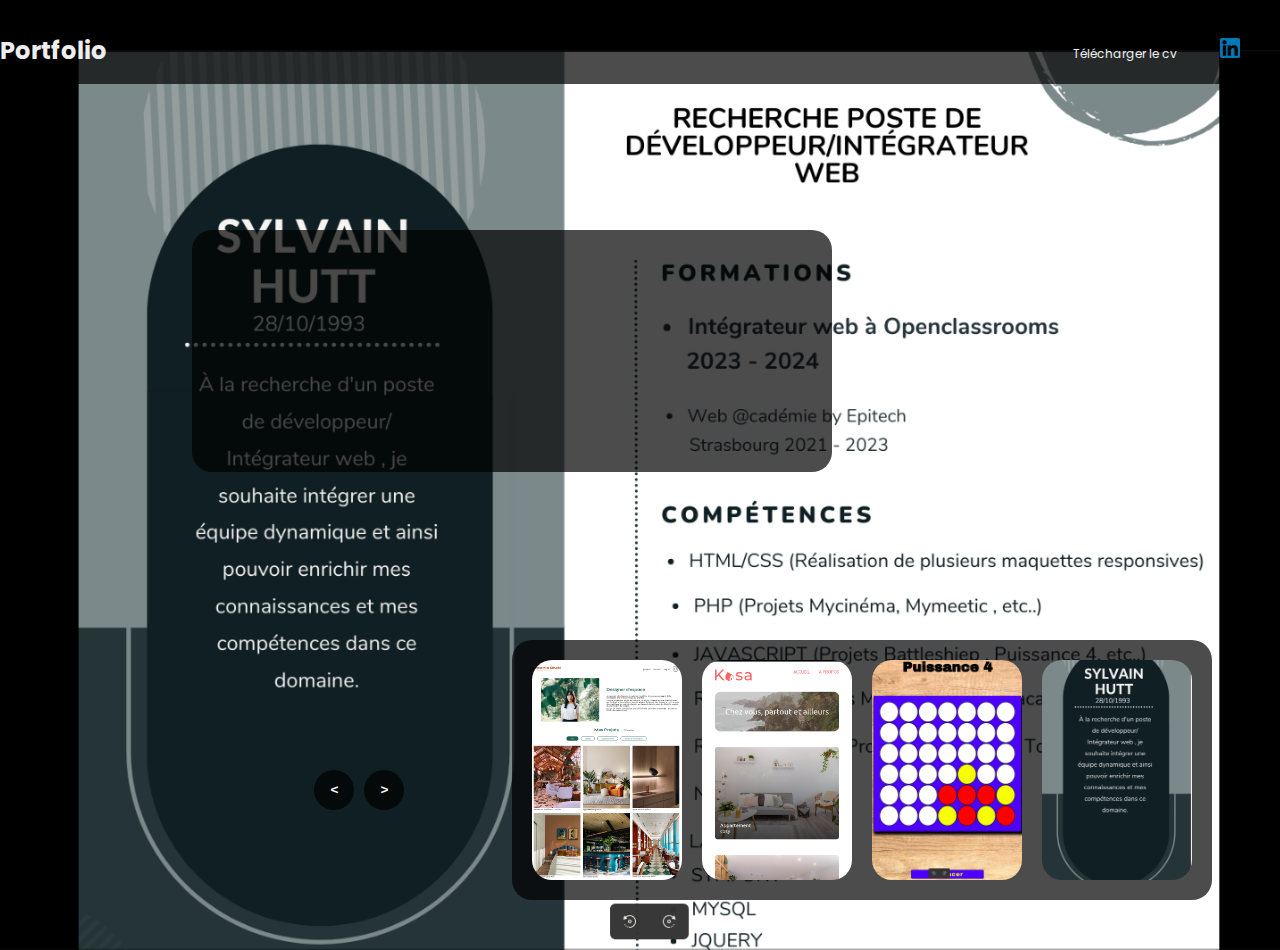
<file: portfolio/index.html>
<!DOCTYPE html>
<html lang="en">

<head>
    <meta charset="UTF-8">
    <meta name="viewport" content="width=device-width, initial-scale=1.0">
    <title>Document</title>
    <link rel="stylesheet" href="style.css">
</head>

<body>
    <header>
        <nav>
            <h1>Portfolio</h1>
            <div>
                <a href="./HUTTSYLVAINCV.pdf" download>Télécharger le cv</a>
                <a href="https://www.linkedin.com/in/sylvainhutt/"><img class="linkedin" src="./image/linkedin.png" alt=""></a>
            </div>

        </nav>
    </header>

    <!-- carousel -->
    <div class="carousel">
        <!-- list item -->
        <div class="list">
            <div class="item">
                <img src="image/Sylvain_HUTT.png">
                <div class="content">
                    <div class="title">À propos de moi : </div>
                    <div class="topic">
                        
                    </div>
                    <div class="des">
                        Suite à l'achèvement de ma formation Intégrateur Web par Openclassrooms, je suis à la recherche d'un poste de développeur/ Intégrateur web. Je souhaite intégrer une équipe dynamique et ainsi pouvoir enrichir mes connaissances et mes compétences dans ce domaine.
                    </div>
                    <div class="buttons">
                        <a class="compétences" href="./image/fullSylvain_HUTT.png">Compétences</a>
                    </div>
                </div>
            </div>
            <div class="item">
                <img src="image/projet1bg.png">
                <div class="content">
                    <div class="title">Créez une page web dynamique avec JavaScript</div>
                    <div class="topic">
                        <span class="html">HMTL</span>
                        <span class="css">CSS</span>
                        <span class="js">JAVASCRIPT</span>
                    </div>
                    <div class="des">
                        L'objectif de ce projet fictif était de concevoir le site portfolio d'une architecte
                        d'intérieur.Mes missions comprenaient le développement de la page de connexion administrateur,
                        et la création d'une modale pour l'upload de médias.
                    </div>
                    <div class="buttons">
                        <button><a href="https://github.com/S93H/Projet6-Creez-une-page-web-dynamique-avec-JavaScript">Lien Github</a></button>
                    </div>
                </div>
            </div>
            <div class="item">
                <img src="image/projet3bg.png">
                <div class="content">
                    <div class="title">Créez une application web de location immobilière avec React</div>
                    <div class="topic"><span class="html">HTML</span>
                        <span class="css">CSS</span>
                        <span class="react">REACT</span>
                    </div>
                    <div class="des">
                        Pour ce projet ma mission a consisté à initier le projet React, créer des composants et des
                        routes basés sur les maquettes Figma. L'absence du back-end a nécessité l'utilisation de données
                        extraites de 20 annonces de logements, et les contraintes techniques ont guidé le développement.
                    </div>
                    <div class="buttons">
                        <button><a href="https://github.com/S93H/Projet8-Creez-une-application-web-de-location-immobiliere-avec-React">Lien Github</a></button>
                        
                    </div>
                </div>
            </div>
            <div class="item">
                <img src="image/projet2bg.png">
                <div class="content">
                    <div class="title">Puissance 4</div>
                    <div class="topic"><span class="html">HTML</span>
                        <span class="css">CSS</span>
                        <span class="js">JAVASCRIPT</span>
                    </div>
                    <div class="des">
                        Ce projet représente la conception et l'implémentation d'un jeu Puissance 4.Les joueurs peuvent
                        placer leurs jetons dans la grille et le premier à aligner quatre jetons de sa couleur gagne la
                        partie. Le jeu comporte des fonctionnalités telles que le changement de tour, la détection des
                        victoires horizontales, verticales et diagonales, ainsi que la possibilité de réinitialiser la
                        partie.
                    </div>
                    <div class="buttons">
                        <button><a href="https://github.com/S93H/Public/tree/master/Projet%20Puissance%204">Lien Github</a></button>
                        
                    </div>
                </div>
            </div>
        </div>
        <!-- list thumnail -->
        <div class="thumbnail">
            <div class="item">
                <img src="image/Présentation.png">
                
            </div>
            <div class="item">
                <img src="image/projet1.png">
            </div>
            <div class="item">
                <img src="image/projet3.png">

            </div>
            <div class="item">
                <img src="image/projet2.png">
               
            </div>
        </div>
        <!-- next prev -->

        <div class="arrows">
            <button id="prev"><</button>
                
                    <button id="next">></button>
        </div>
        <!-- time running -->
        <div class="time"></div>
    </div>

    <script src="app.js"></script>
</body>

</html>
</file>
<file: portfolio/style.css>
@import url('https://fonts.googleapis.com/css2?family=Poppins:ital,wght@0,100;0,200;0,300;0,400;0,500;0,600;0,700;0,800;0,900;1,100;1,200;1,300;1,400;1,500;1,600;1,700;1,800;1,900&display=swap');
body{
    margin: 0;
    background-color: #000;
    color: #eee;
    font-family: Poppins;
    font-size: 12px;
}
a{
    text-decoration: none;
}
header{
    width: 100%;
    /* max-width: 80%; */
    /* margin: auto; */
    height: 100px;
    display: flex;
    align-items: center;
    position: relative;
    z-index: 100;
}
header a{
    color: #eee;
    margin-right: 40px;
}
nav{
    width: 100%;
    background-color: rgba(0, 0, 0, 0.7);
    display: flex;
    align-items: center;
    justify-content: space-between;

}

.linkedin {
    height: 20px;
    width: 20px;
}
/* carousel */
.carousel{
    height: 100vh;
    margin-top: -50px;
    width: 100vw;
    overflow: hidden;
    position: relative;
}
.carousel .list .item{
    width: 100%;
    height: 100%;
    position: absolute;
    inset: 0 0 0 0;
}
.carousel .list .item img{
    width: 100%;
    height: 100%;
    object-fit: cover;
}
.carousel .list .item .content{
    position: absolute;
    top: 20%;
    width: 1140px;
    max-width: 50%;
    left: 40%;
    transform: translateX(-50%);
    padding-right: 30%;
    box-sizing: border-box;
    color: #fff;
    text-shadow: 0 5px 10px #0004;
    background: rgba(0, 0, 0, 0.7);
    padding: 20px;
    border-radius: 20px;
}
.carousel .list .item .author{
    font-weight: bold;
    letter-spacing: 10px;
}
.carousel .list .item .title,
.carousel .list .item .topic{
    font-size: 3em;
    font-weight: bold;
    line-height: 1.3em;
}
.carousel .list .item .topic span{
    border-right: 1px solid rgba(255, 255, 255, 0.5);
    padding: 0 10px;
    color: rgb(255, 255, 255);
}

.carousel .list .item .topic .html {
    color: #f1683a;
}

.carousel .list .item .topic .css {
    color: cornflowerblue;
}

.carousel .list .item .topic .js {
    color: yellow;
}

.carousel .list .item .topic .react {
    color: lightskyblue;
}

.carousel .list .item .content .des {
    font-size: medium;
}

.carousel .list .item .buttons{
    display: grid;
    grid-template-columns: repeat(2, 130px);
    grid-template-rows: 40px;
    gap: 5px;
    margin-top: 20px;
}
.carousel .list .item .buttons button{
    border: none;
    background-color: #eee;
    letter-spacing: 3px;
    font-family: Poppins;
    font-weight: 500;
}
.carousel .list .item .buttons button:nth-child(2){
    background-color: transparent;
    border: 1px solid #fff;
    color: #eee;
}

.compétences {
    padding: 10px 140px;
    font-weight: bold;
    background-color: transparent;
    border: 1px solid #fff;
    color: #eee;
    display: flex;
    justify-content: center;
    align-items: center;
    transition: .5s;
}

.compétences:hover {
    background-color: #fff;
    color: black;
}
.buttons button a {
    color: black;
}
/* thumbail */
.thumbnail{
    position: absolute;
    bottom: 50px;
    left: 50%;
    width: max-content;
    z-index: 100;
    display: flex;
    gap: 20px;
    background-color: rgba(0, 0, 0, 0.7);
    padding: 20px;
    border-radius: 20px;
}
.thumbnail .item{
    width: 150px;
    height: 220px;
    flex-shrink: 0;
    position: relative;
}
.thumbnail .item img{
    width: 100%;
    height: 100%;
    object-fit: cover;
    border-radius: 20px;
}
.thumbnail .item .content{
    color: #fff;
    position: absolute;
    bottom: 10px;
    left: 10px;
    right: 10px;
}
.thumbnail .item .content .title{
    font-weight: 500;
}
.thumbnail .item .content .description{
    font-weight: 300;
}
/* arrows */
.arrows{
    position: absolute;
    top: 80%;
    right: 52%;
    z-index: 100;
    width: 300px;
    max-width: 30%;
    display: flex;
    gap: 10px;
    align-items: center;
}
.arrows button{
    width: 40px;
    height: 40px;
    border-radius: 50%;
    background-color: rgba(0, 0, 0, 0.7);
    border: none;
    color: #fff;
    font-family: monospace;
    font-weight: bold;
    transition: .5s;
}
.arrows button:hover{
    background-color: rgba(107, 107, 107, 0.7);
    color: #fff;
}

/* animation */
.carousel .list .item:nth-child(1){
    z-index: 1;
}

/* animation text in first item */

.carousel .list .item:nth-child(1) .content .author,
.carousel .list .item:nth-child(1) .content .title,
.carousel .list .item:nth-child(1) .content .topic,
.carousel .list .item:nth-child(1) .content .des,
.carousel .list .item:nth-child(1) .content .buttons
{
    transform: translateY(50px);
    filter: blur(20px);
    opacity: 0;
    animation: showContent .5s 1s linear 1 forwards;
}
@keyframes showContent{
    to{
        transform: translateY(0px);
        filter: blur(0px);
        opacity: 1;
    }
}
.carousel .list .item:nth-child(1) .content .title{
    animation-delay: 1.2s!important;
}
.carousel .list .item:nth-child(1) .content .topic{
    animation-delay: 1.4s!important;
}
.carousel .list .item:nth-child(1) .content .des{
    animation-delay: 1.6s!important;
}
.carousel .list .item:nth-child(1) .content .buttons{
    animation-delay: 1.8s!important;
}
/* create animation when next click */
.carousel.next .list .item:nth-child(1) img{
    width: 150px;
    height: 220px;
    position: absolute;
    bottom: 50px;
    left: 50%;
    border-radius: 30px;
    animation: showImage .5s linear 1 forwards;
}
@keyframes showImage{
    to{
        bottom: 0;
        left: 0;
        width: 100%;
        height: 100%;
        border-radius: 0;
    }
}

.carousel.next .thumbnail .item:nth-last-child(1){
    overflow: hidden;
    animation: showThumbnail .5s linear 1 forwards;
}
.carousel.prev .list .item img{
    z-index: 100;
}
@keyframes showThumbnail{
    from{
        width: 0;
        opacity: 0;
    }
}
.carousel.next .thumbnail{
    animation: effectNext .5s linear 1 forwards;
}

@keyframes effectNext{
    from{
        transform: translateX(150px);
    }
}

/* running time */

.carousel .time{
    position: absolute;
    z-index: 1000;
    width: 0%;
    height: 3px;
    background-color: #f1683a;
    left: 0;
    top: 0;
}

.carousel.next .time,
.carousel.prev .time{
    animation: runningTime 3s linear 1 forwards;
}
@keyframes runningTime{
    from{ width: 100%}
    to{width: 0}
}


/* prev click */

.carousel.prev .list .item:nth-child(2){
    z-index: 2;
}

.carousel.prev .list .item:nth-child(2) img{
    animation: outFrame 0.5s linear 1 forwards;
    position: absolute;
    bottom: 0;
    left: 0;
}
@keyframes outFrame{
    to{
        width: 150px;
        height: 220px;
        bottom: 50px;
        left: 50%;
        border-radius: 20px;
    }
}

.carousel.prev .thumbnail .item:nth-child(1){
    overflow: hidden;
    opacity: 0;
    animation: showThumbnail .5s linear 1 forwards;
}
.carousel.next .arrows button,
.carousel.prev .arrows button{
    pointer-events: none;
}
.carousel.prev .list .item:nth-child(2) .content .author,
.carousel.prev .list .item:nth-child(2) .content .title,
.carousel.prev .list .item:nth-child(2) .content .topic,
.carousel.prev .list .item:nth-child(2) .content .des,
.carousel.prev .list .item:nth-child(2) .content .buttons
{
    animation: contentOut 1.5s linear 1 forwards!important;
}

@keyframes contentOut{
    to{
        transform: translateY(-150px);
        filter: blur(20px);
        opacity: 0;
    }
}
@media screen and (max-width: 678px) {
    .carousel .list .item .content{
        padding-right: 0;
    }
    .carousel .list .item .content .title{
        font-size: 30px;
    }
}

@media screen and (max-width: 1350px) {
    .carousel .list .item .content .title {
        font-size: xx-large;
    }
    .thumbnail {
        left: 40%;
    }
}

@media screen and (max-width: 1110px) {
    .carousel .list .item .content span {
        font-size: xx-large;
    }
    
    .thumbnail {
        left: 30%;
    }
}

@media screen and (max-width: 1050px) {
    .carousel .list .item .content {
        margin-top: -90px;
    }
    .thumbnail {
        bottom: 80px;
        left: 20%;
    }

    .arrows {
        top: 93%;
        right: 22.5%;
    }
}

@media screen and (max-width: 870px) {
    .thumbnail {
        left: 12%;
    }

    .arrows {
        right: 25%;
    }

    .thumbnail .item {
        height: 190px;
        width: 140px;
    }

    .carousel .list .item .content{
        padding-right: 0;
    }
    .carousel .list .item .content .title{
        font-size: 30px;
    }

}

@media screen and (max-width: 768px) {
    .carousel .list .item .content {
        margin-left: 60px;
        max-height: 600px;
        max-width: 550px;
    }
}

@media screen and (max-width: 710px) {
    .thumbnail {
        left: 10%;
    }

    .thumbnail .item {
        height: 150px;
        width: 110px;
    }
}

@media screen and (max-width: 560px) {
    .carousel .list .item .content {
        width: 450px;
        max-height: 500px;
    }
    .thumbnail {
        left: 12%;
    }

    .arrows {
        right: 28%;
    }

    .thumbnail .item {
        height: 120px;
        width: 90px;
    }
}

@media screen and (max-width: 490px) {
    .carousel .list .item .content {
        margin-top: -130px;
        max-height: 600px;
        width: 300px;
        font-size: xx-small;
    }
    

    .carousel .list .item .content .des {
        font-size: small;
    }

    .carousel .list .item .content .title{
        font-size: x-large;
    }

    .carousel .list .item .content .buttons button{
        font-size: smaller;
        height: 20px;
        width: 100px;
        
        
    }
    .thumbnail {
        left: 30%;

        display: grid;
        grid-template-rows: auto auto;
        grid-auto-flow: column;
    }
}

@media screen and (max-width: 350px) {

    .carousel .list .item .content {
        margin-left: 30px;
    }
    .thumbnail {
        left: 20%;
    }

    .carousel .list .item .content {
        font-size: 10px;
    }
}
</file>
